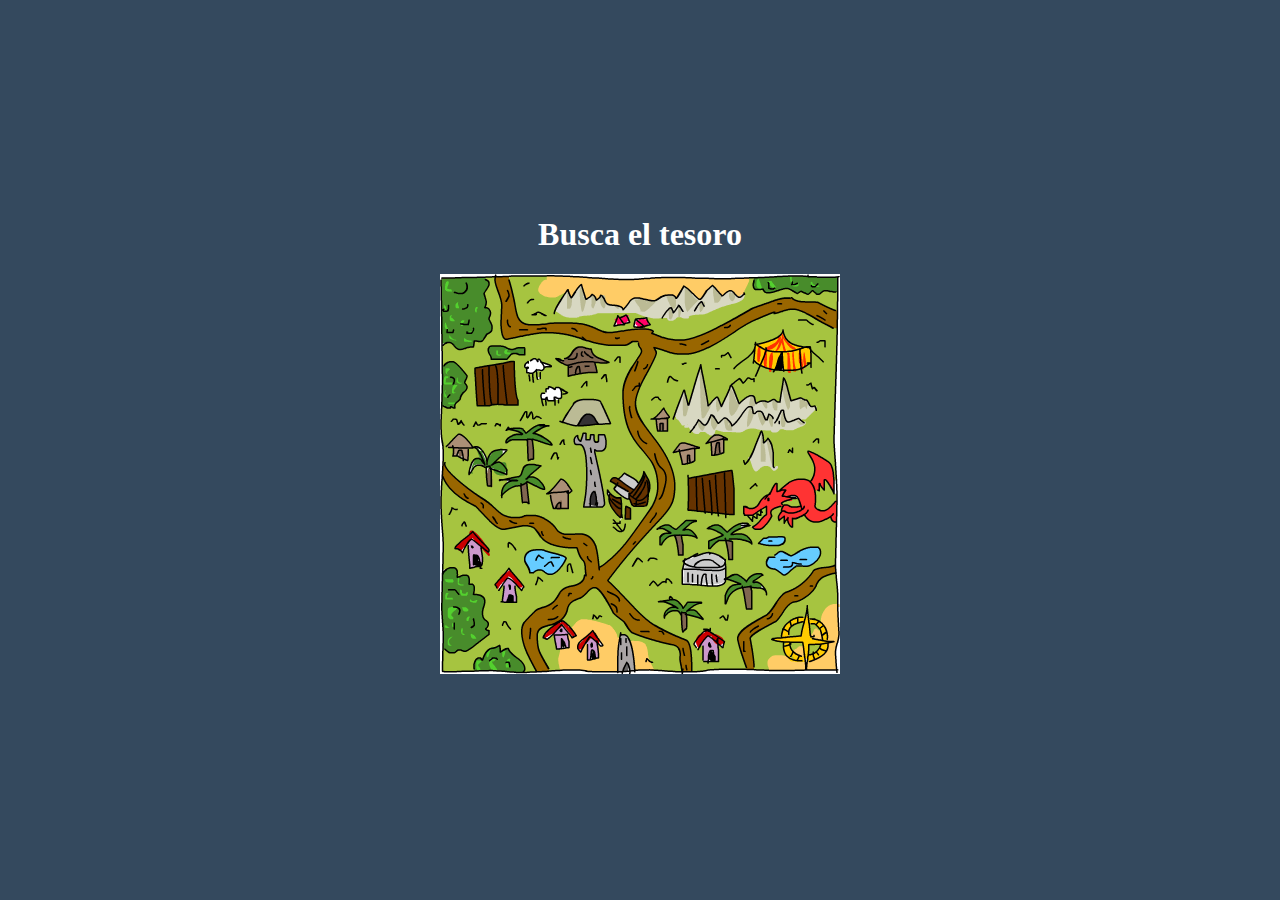
<file: Juego2/index.html>
<!DOCTYPE html>
<html lang="en">

<head>
	<title>Encuentra el Tesoro.</title>
	<link rel="stylesheet" href="css/main.css">
</head>

<body>

	<h1>Busca el tesoro</h1>
	
	<img src="./img/mapa.png" id="Map" width="400" height="400">

	<p id="distance"></p>

	<script src="js/helpers.js"> </script>
	<script src="js/game.js"> </script>

</body>
</html>
</file>
<file: Juego2/css/main.css>
body {
	background: #34495e;
	color: #fff;
	height: 100vh;
	padding: 0;
	margin: 0;
	display: flex;
	justify-content: center;
	align-items: center;
	flex-direction: column;
}
</file>
